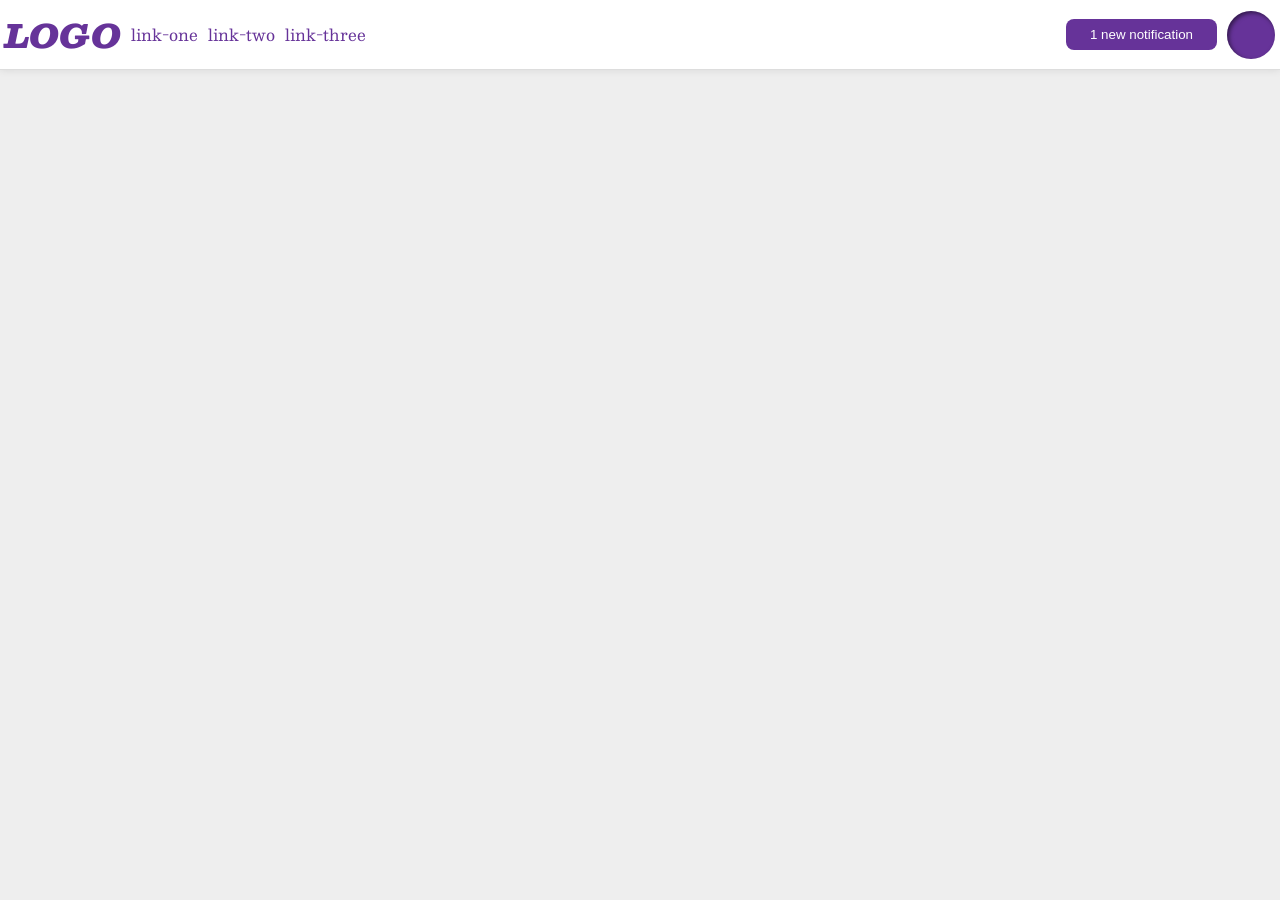
<file: foundations/flex/03-flex-header-2/index.html>
<!DOCTYPE html>
<html lang="en">
  <head>
    <meta charset="UTF-8">
    <meta http-equiv="X-UA-Compatible" content="IE=edge">
    <meta name="viewport" content="width=device-width, initial-scale=1.0">
    <title>Flex Header 2</title>
    <link rel="stylesheet" href="style.css">
  </head>
  <body>
    <div class="header">

      <div class="left-side">
        <div class="logo">
        LOGO
      </div>
      <ul class="links">
        <li><a href="https://google.com">link-one</a></li>
        <li><a href="https://google.com">link-two</a></li>
        <li><a href="https://google.com">link-three</a></li>
      </ul>
      </div>
      
      <div class="right-side">
        <button class="notifications">
        1 new notification
      </button>
      <div class="profile-image"></div>
      </div>
      
    </div>
  </body>
</html>
</file>
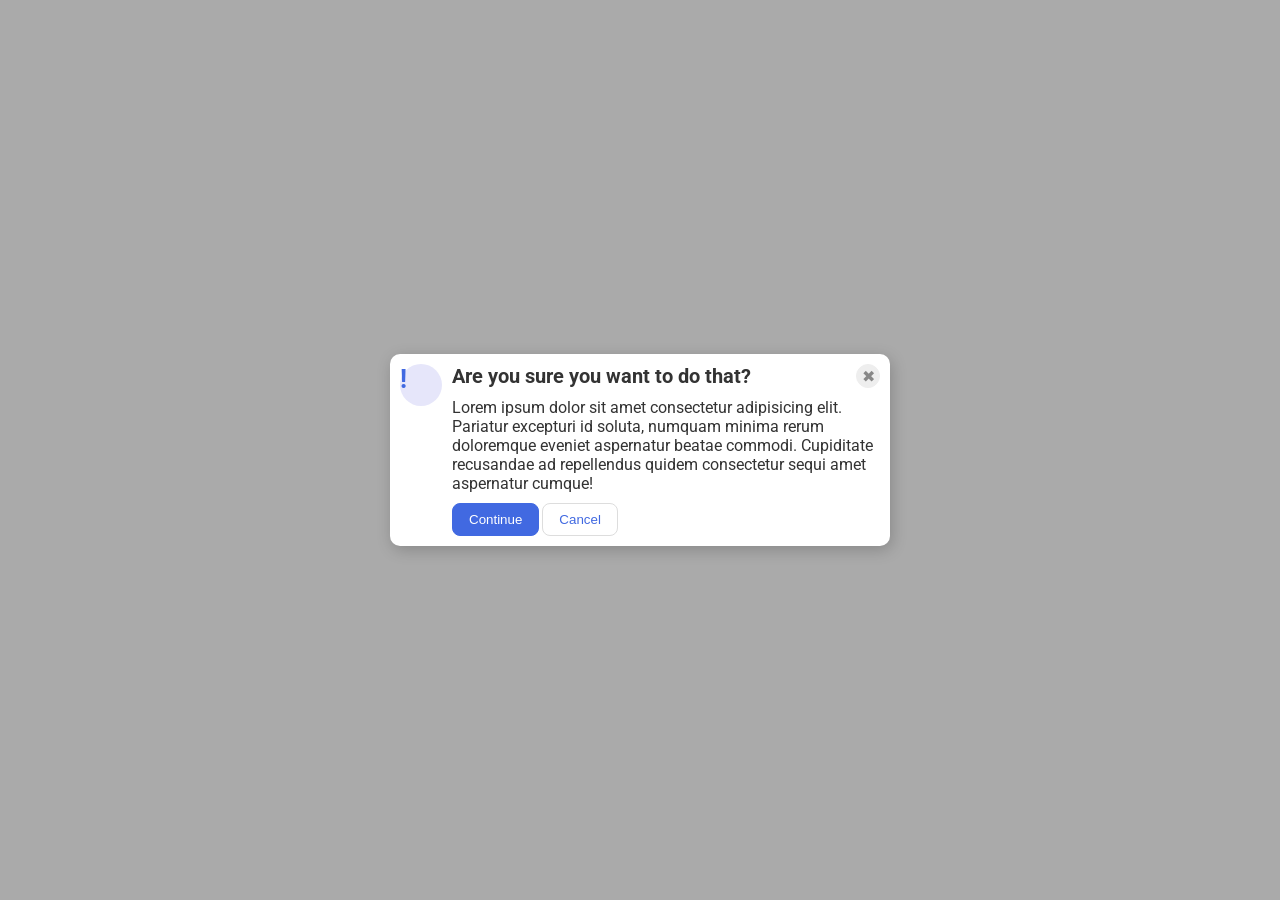
<file: foundations/flex/05-flex-modal/index.html>
<!DOCTYPE html>
<html lang="en">
  <head>
    <meta charset="UTF-8">
    <meta http-equiv="X-UA-Compatible" content="IE=edge">
    <meta name="viewport" content="width=device-width, initial-scale=1.0">
    <link rel="stylesheet" href="style.css">
    <title>Modal</title>
  </head>
  <body>
    <div class="modal">
      <div class="icon">!</div>
      
      <div class="main">

        <div class="top">
          <div class="header">Are you sure you want to do that?</div>
      <button class="close-button">✖</button>
        </div>
        
      <div class="text">Lorem ipsum dolor sit amet consectetur adipisicing elit. Pariatur excepturi id soluta, numquam minima rerum doloremque eveniet aspernatur beatae commodi. Cupiditate recusandae ad repellendus quidem consectetur sequi amet aspernatur cumque!</div>
      
      <div class="buttons">

        <button class="continue">Continue</button>
      <button class="cancel">Cancel</button>

      </div>
      

      </div>
      
    </div>
  </body>
</html>
</file>
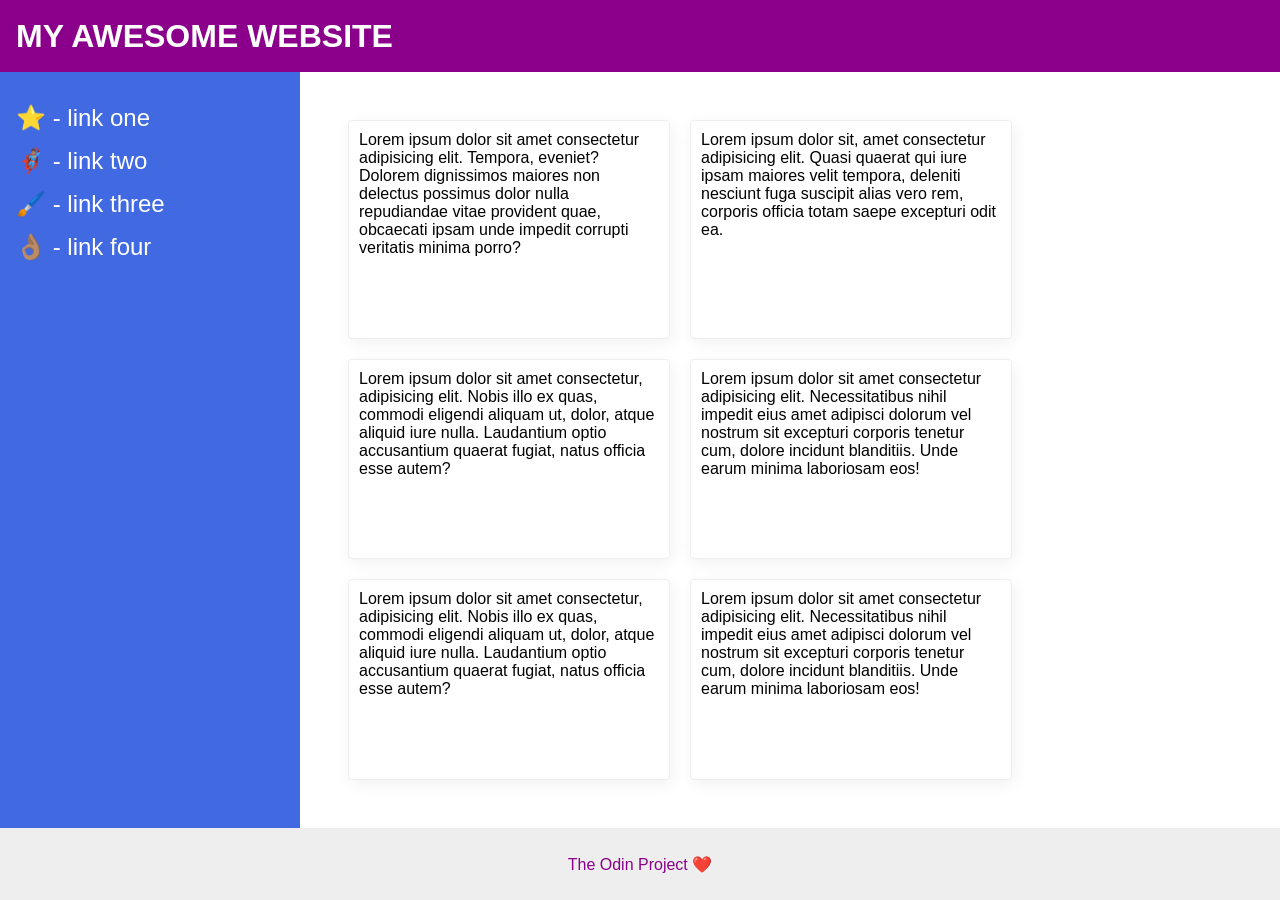
<file: foundations/flex/07-flex-layout-2/index.html>
<!DOCTYPE html>
<html lang="en">
  <head>
    <meta charset="UTF-8">
    <meta http-equiv="X-UA-Compatible" content="IE=edge">
    <meta name="viewport" content="width=device-width, initial-scale=1.0">
    <title>The Holy Grail</title>
    <link rel="stylesheet" href="style.css">
  </head>
  <body>
    <div class="header">
      MY AWESOME WEBSITE
    </div>
    
    <div class="base">

      <div class="sidebar">
      <ul>
        <li><a href="#">⭐ - link one</a></li>
        <li><a href="#">🦸🏽‍♂️ - link two</a></li>
        <li><a href="#">🖌️ - link three</a></li>
        <li><a href="#">👌🏽 - link four</a></li>
      </ul>
    </div>
   
    <div class="main">

    <div class="card">Lorem ipsum dolor sit amet consectetur adipisicing elit. Tempora, eveniet? Dolorem dignissimos maiores non delectus possimus dolor nulla repudiandae vitae provident quae, obcaecati ipsam unde impedit corrupti veritatis minima porro?</div>
    <div class="card">Lorem ipsum dolor sit, amet consectetur adipisicing elit. Quasi quaerat qui iure ipsam maiores velit tempora, deleniti nesciunt fuga suscipit alias vero rem, corporis officia totam saepe excepturi odit ea.</div>
    <div class="card">Lorem ipsum dolor sit amet consectetur, adipisicing elit. Nobis illo ex quas, commodi eligendi aliquam ut, dolor, atque aliquid iure nulla. Laudantium optio accusantium quaerat fugiat, natus officia esse autem?</div>
    <div class="card">Lorem ipsum dolor sit amet consectetur adipisicing elit. Necessitatibus nihil impedit eius amet adipisci dolorum vel nostrum sit excepturi corporis tenetur cum, dolore incidunt blanditiis. Unde earum minima laboriosam eos!</div>
    <div class="card">Lorem ipsum dolor sit amet consectetur, adipisicing elit. Nobis illo ex quas, commodi eligendi aliquam ut, dolor, atque aliquid iure nulla. Laudantium optio accusantium quaerat fugiat, natus officia esse autem?</div>
    <div class="card">Lorem ipsum dolor sit amet consectetur adipisicing elit. Necessitatibus nihil impedit eius amet adipisci dolorum vel nostrum sit excepturi corporis tenetur cum, dolore incidunt blanditiis. Unde earum minima laboriosam eos!</div>
    

    </div>

    </div>
    
    
    <div class="footer">
      The Odin Project ❤️
    </div>
  </body>
</html>
</file>
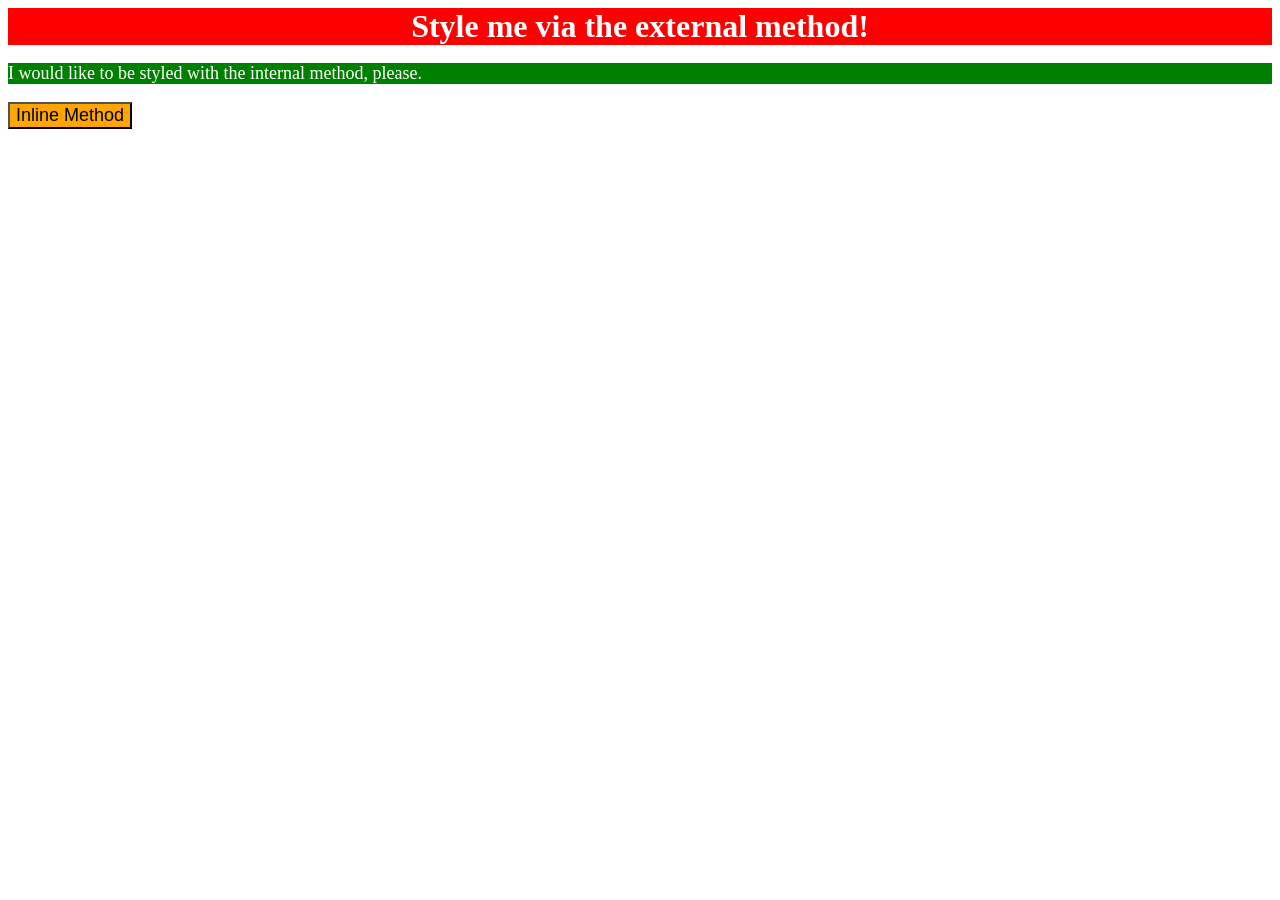
<file: foundations/intro-to-css/01-css-methods/index.html>
<!DOCTYPE html>
<html lang="en">
  <head>
    <meta charset="UTF-8">
    <meta http-equiv="X-UA-Compatible" content="IE=edge">
    <meta name="viewport" content="width=device-width, initial-scale=1.0">
    <title>Methods for Adding CSS</title>
    <link rel="stylesheet" href="styles.css">

    <style>
      p {
        background-color: green;
        color: white;
        font-size: 18px;
      }
    </style>
  </head>
  <body>
    <div>Style me via the external method!</div>
    <p>I would like to be styled with the internal method, please.</p>
    <button style="background-color: orange; font-size: 18px;">Inline Method</button>
  </body>
</html>
</file>
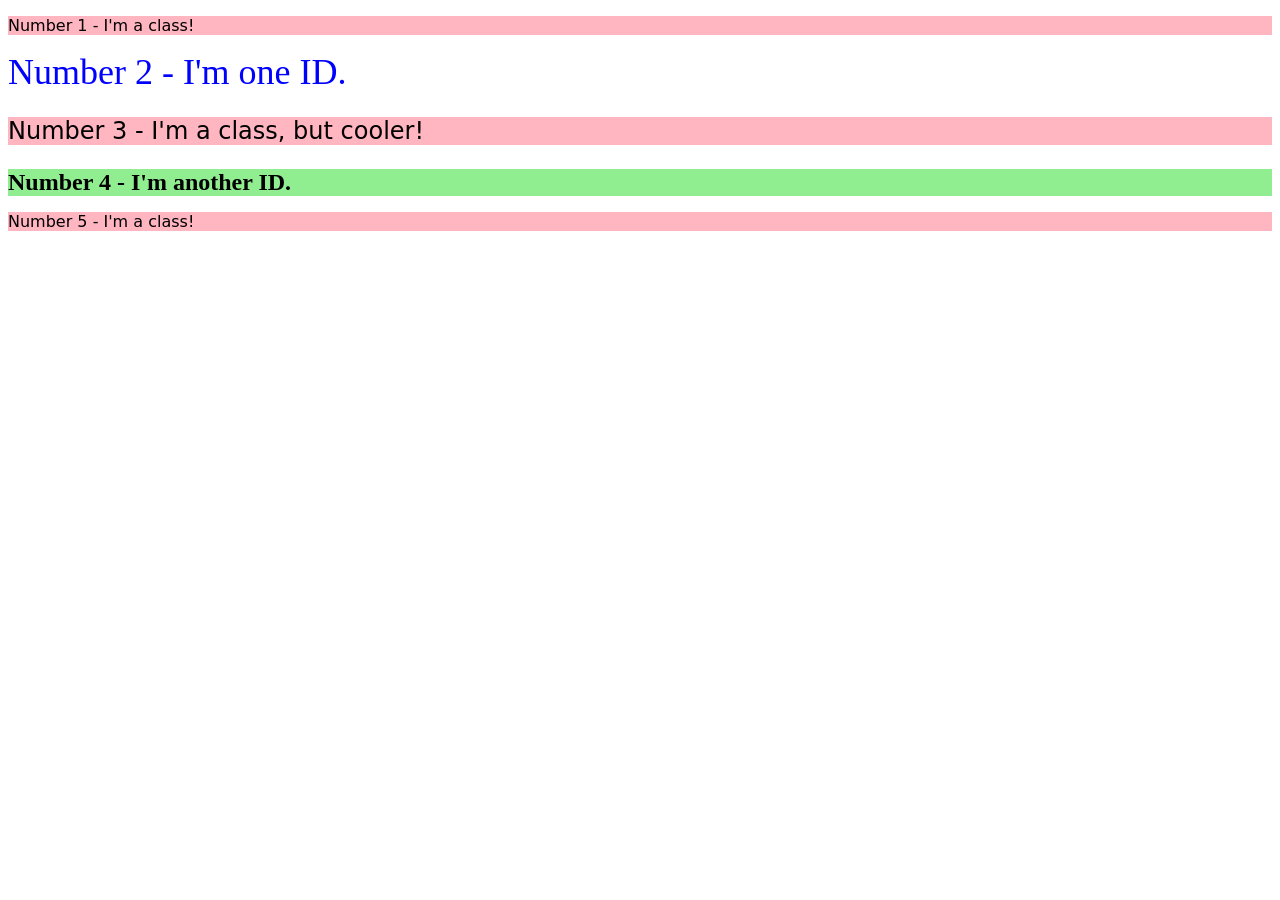
<file: foundations/intro-to-css/02-class-id-selectors/index.html>
<!DOCTYPE html>
<html lang="en">
  <head>
    <meta charset="UTF-8">
    <meta http-equiv="X-UA-Compatible" content="IE=edge">
    <meta name="viewport" content="width=device-width, initial-scale=1.0">
    <title>Class and ID Selectors</title>
    <link rel="stylesheet" href="style.css">
  </head>
  <body>
    <p class="odd">Number 1 - I'm a class!</p>
    <div id="first-div">Number 2 - I'm one ID.</div>
    <p class="odd adjust-font-size">Number 3 - I'm a class, but cooler!</p>
    <div id="second-div" class="adjust-font-size">Number 4 - I'm another ID.</div>
    <p class="odd">Number 5 - I'm a class!</p>
  </body>
</html>
</file>
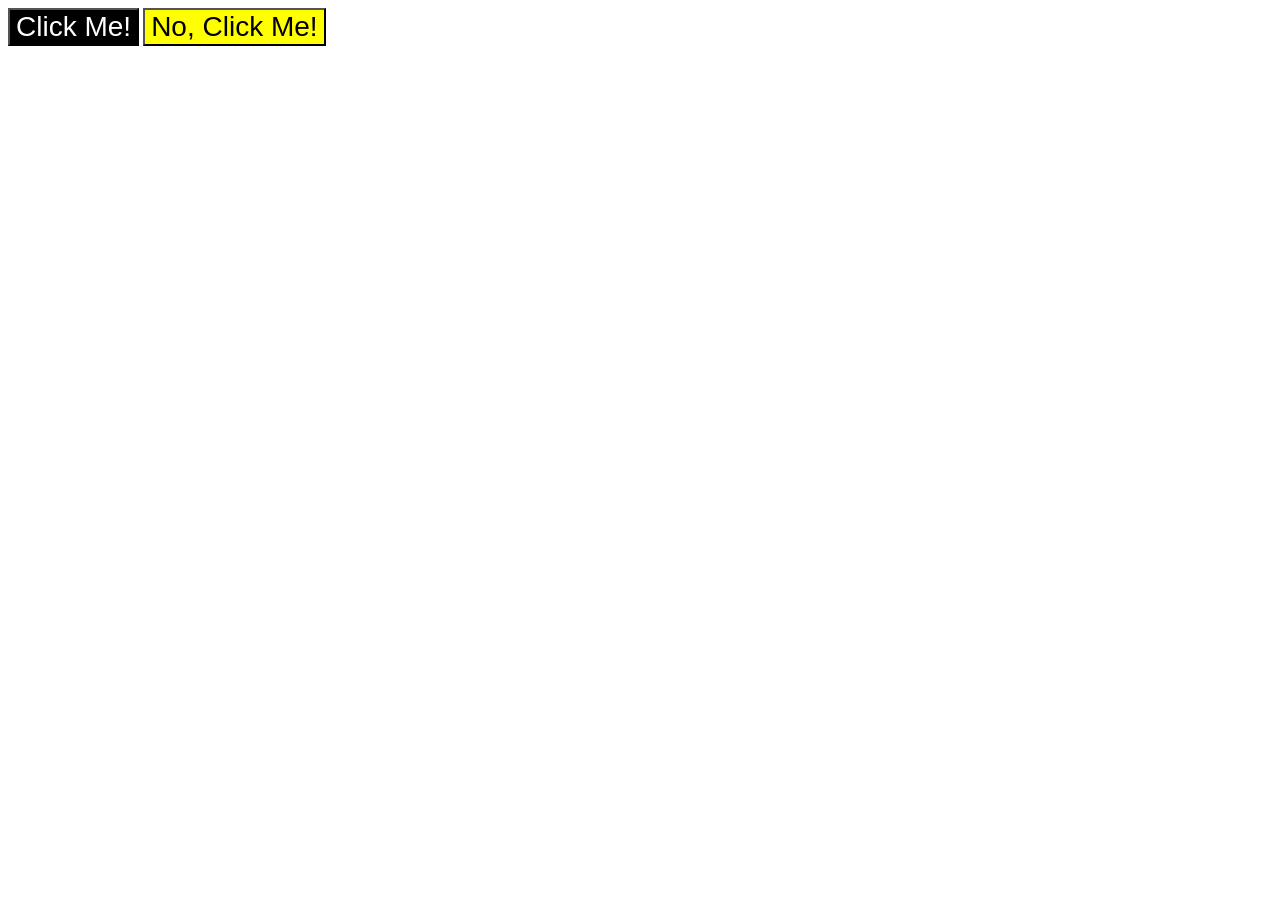
<file: foundations/intro-to-css/03-grouping-selectors/index.html>
<!DOCTYPE html>
<html lang="en">
  <head>
    <meta charset="UTF-8">
    <meta http-equiv="X-UA-Compatible" content="IE=edge">
    <meta name="viewport" content="width=device-width, initial-scale=1.0">
    <title>Grouping Selectors</title>
    <link rel="stylesheet" href="style.css">
  </head>
  <body>
    <button class="first">Click Me!</button>
    <button class="second">No, Click Me!</button>
  </body>
</html>
</file>
<file: foundations/flex/03-flex-header-2/style.css>
/* this is some magical font-importing.  
you'll learn about it later. */
@import url('https://fonts.googleapis.com/css2?family=Besley:ital,wght@0,400;1,900&display=swap');

body {
  margin: 0;
  background: #eee;
  font-family: Besley, serif;
}

.header {
  background: white;
  border-bottom: 1px solid #ddd;
  box-shadow: 0 0 8px rgba(0,0,0,.1);
  display: flex;
  justify-content: space-between;
  padding: 5px;
}

.left-side, .right-side {
  display: flex;
  gap: 10px;
  align-items: center;
}
.profile-image {
  background: rebeccapurple;
  box-shadow: inset 2px 2px 4px rgba(0,0,0,.5);
  border-radius: 50%;
  width: 48px;
  height: 48px;
}

.logo {
  color: rebeccapurple;
  font-size: 32px;
  font-weight: 900;
  font-style: italic;
}

button {
  border: none;
  border-radius: 8px;
  background: rebeccapurple;
  color: white;
  padding: 8px 24px;
}

a {
  /* this removes the line under our links */
  text-decoration: none;
  color: rebeccapurple;
}

ul {
  list-style-type: none;
  display: flex;
  gap: 10px;
  padding: 0;
}
</file>
<file: foundations/flex/05-flex-modal/style.css>
@import url('https://fonts.googleapis.com/css2?family=Roboto:wght@400;700&display=swap');

html, body {
  height: 100%;
}

body {
  font-family: Roboto, sans-serif;
  margin: 0;
  background: #aaa;
  color: #333;
  /* I'll give you this one for free lol */
  display: flex;
  align-items: center;
  justify-content: center;
}

.modal {
  background: white;
  width: 480px;
  border-radius: 10px;
  box-shadow: 2px 4px 16px rgba(0,0,0,.2);
  display: flex;
  gap: 10px;
  padding: 10px;
}

.icon {
  color: royalblue;
  font-size: 26px;
  font-weight: 700;
  background: lavender;
  width: 42px;
  height: 42px;
  border-radius: 50%;
  flex-shrink: 0;
}

.close-button {
  background: #eee;
  border-radius: 50%;
  color: #888;
  font-weight: 400;
  font-size: 16px;
  height: 24px;
  width: 24px;
  display: flex;
  align-items: center;
  justify-content: center;
  border: 1px solid #eee;
  padding: 0;
}

button {
  cursor: pointer;
  padding: 8px 16px;
  border-radius: 8px;
}

button.continue {
  background: royalblue;
  border: 1px solid royalblue;
  color: white;
}

button.cancel {
  background: white;
  border: 1px solid #ddd;
  color: royalblue;
}

.main {
  display: flex;
  flex-direction: column;
  gap: 10px;
}

.buttons {
  display: flex;
  gap: 3px;
}

.header {
  font-weight: bold;
  font-size: 20px;
}

.top {
  display: flex;
  justify-content: space-between;
  align-items: center;
}
</file>
<file: foundations/flex/07-flex-layout-2/style.css>
body {
  font-family: -apple-system, BlinkMacSystemFont, 'Segoe UI', Roboto, Oxygen, Ubuntu, Cantarell, 'Open Sans', 'Helvetica Neue', sans-serif;
  margin: 0;
  min-height: 100vh;
  display: flex;
  flex-direction: column;
}

.header {
  height: 72px;
  background: darkmagenta;
  color: white;
  display: flex;
  align-items: center;
  font-weight: 900;
  font-size: 32px;
  padding-left: 16px;
}

.footer {
  height: 72px;
  background: #eee;
  color: darkmagenta;
  display: flex;
  align-items: center;
  justify-content: center;
}

.sidebar {
  width: 300px;
  background: royalblue;
  box-sizing: border-box;
  flex-shrink: 0;
}
/* flex-shrink: 0 
ensures that when 
something in the flexbox 
resized, it remained 
unchanged in size */

.card {
  border: 1px solid #eee;
  box-shadow: 2px 4px 16px rgba(0,0,0,.06);
  border-radius: 4px;
  width: 300px;
  padding: 10px;
}

ul {
  list-style-type: none;
  display: flex;
  flex-direction: column;
  align-items: flex-start;
  gap: 15px;
  padding: 16px;
}

a {
  text-decoration: none;
  color: white;
  font-size: 24px;
}

.main {
  display: flex;
  flex-wrap: wrap;
  padding: 48px;
  gap: 20px;
}

.base {
  display: flex;
  flex: 1;
}
</file>
<file: foundations/intro-to-css/01-css-methods/styles.css>
/* only use type selectors
use keywords for colors
 */

 div {
    background-color: red;
    color: white;
    font-size: 32px;
    text-align: center;
    font-weight: bold;
 }
</file>
<file: foundations/intro-to-css/02-class-id-selectors/style.css>
/* Add CSS Styling */
.odd {
    background-color: lightpink;
    font-family: Verdana, 'DejaVu Sans',sans-serif;
}

#first-div {
    color: blue;
    font-size: 36px;
}

.adjust-font-size {
    font-size: 24px;
}

#second-div {
    background-color: lightgreen;
    font-weight: bold;
}
</file>
<file: foundations/intro-to-css/03-grouping-selectors/style.css>
/* Add CSS Styling */
/* - **The first element**: a black background and white text
- **The second element**: a yellow background
- **Both elements**: a font size of 28px and a list of fonts co
ntaining `Helvetica` and `Times New Roman`, with `sans-serif` 
as a fallback */

.first, .second {
    font-size: 28px;
    font-family: Helvetica, "Times New Roman", sans-serif;
}

.first {
    background-color: black;
    color: white;
}

.second {
    background-color: yellow;
}
</file>
